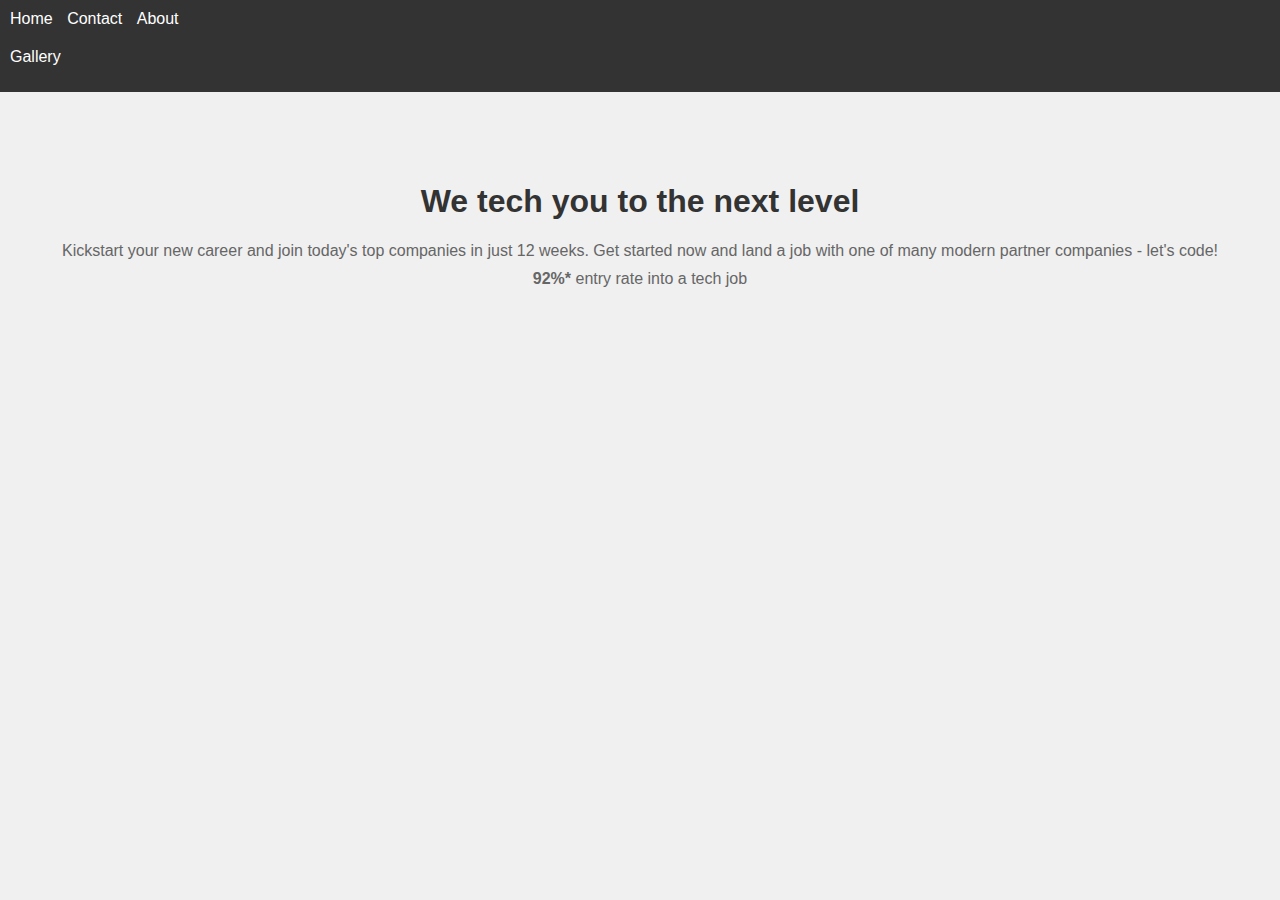
<file: index.html>
<header>
    <nav>
        <ul>
            <li><a href="index.html">Home</a></li>
            <li><a href="contact.html">Contact</a></li>
            <li><a href="about.html">About</a></li>
        </ul>
    </nav>
</header>

<!DOCTYPE html>
<html>
<head>
    <meta charset="UTF-8">
    <title>Your Page Title</title>
    <link rel="stylesheet" href="styles.css">
    <script src="script.js"></script>
</head>
<body>

    <header>
        <nav>
                <ul>
                  <li><a href="gallery.html">Gallery</a></li> <!-- Add this line to link to the gallery page -->
                </ul>
              </nav>
              



            <ul>
            
            </ul>
        </nav>
    </header>
    
    <main>
        <h1>We tech you to the next level</h1>
        <p>Kickstart your new career and join today's top companies in just 12 weeks. Get started now and land a job with one of many modern partner companies - let's code!</p>
        <p><strong>92%*</strong> entry rate into a tech job</p>
    </main>
    


    <script src="script.js"></script>
</body>
</html>



<main>
    
</main>
</file>
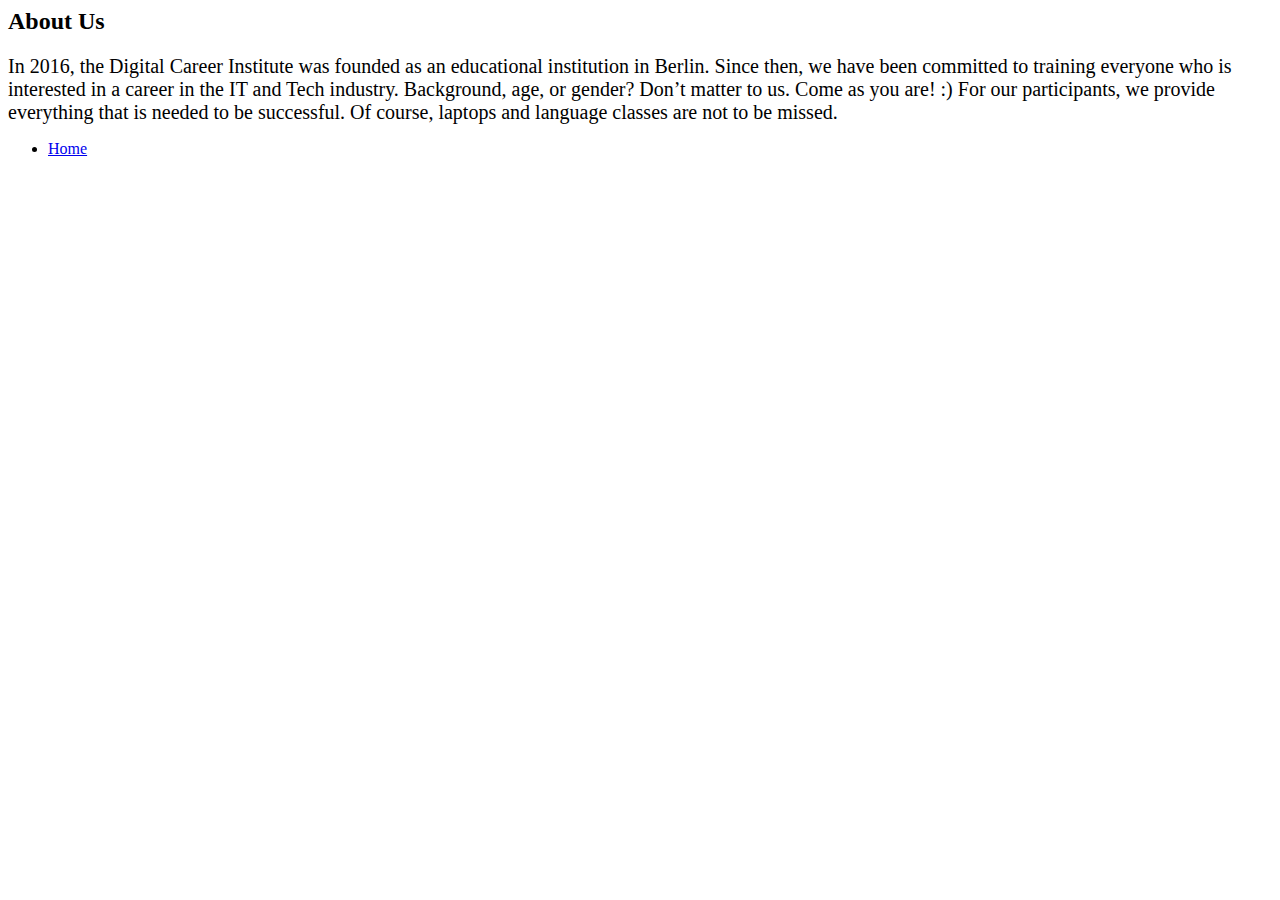
<file: about.html>
<h2>About Us</h2>
<p>

    In 2016, the Digital Career Institute was founded as an educational institution in Berlin.



    Since then, we have been committed to training everyone who is interested in a career in the IT and Tech industry.



    Background, age, or gender? Don’t matter to us. Come as you are! :)
    
    
    
    For our participants, we provide everything that is needed to be successful.

    Of course, laptops and language classes are not to be missed.


    
</p>

<body>
    <nav>
        <ul>
          <li><a href="index.html">Home</a></li>
        </ul>
      </nav>
      
</body>



<style>
    /* Increase font size */
    p {
      font-size: 20px;
    }
    
    /* Add spacing */
    p {
      margin-bottom: 10px;
    }
  </style>
</file>
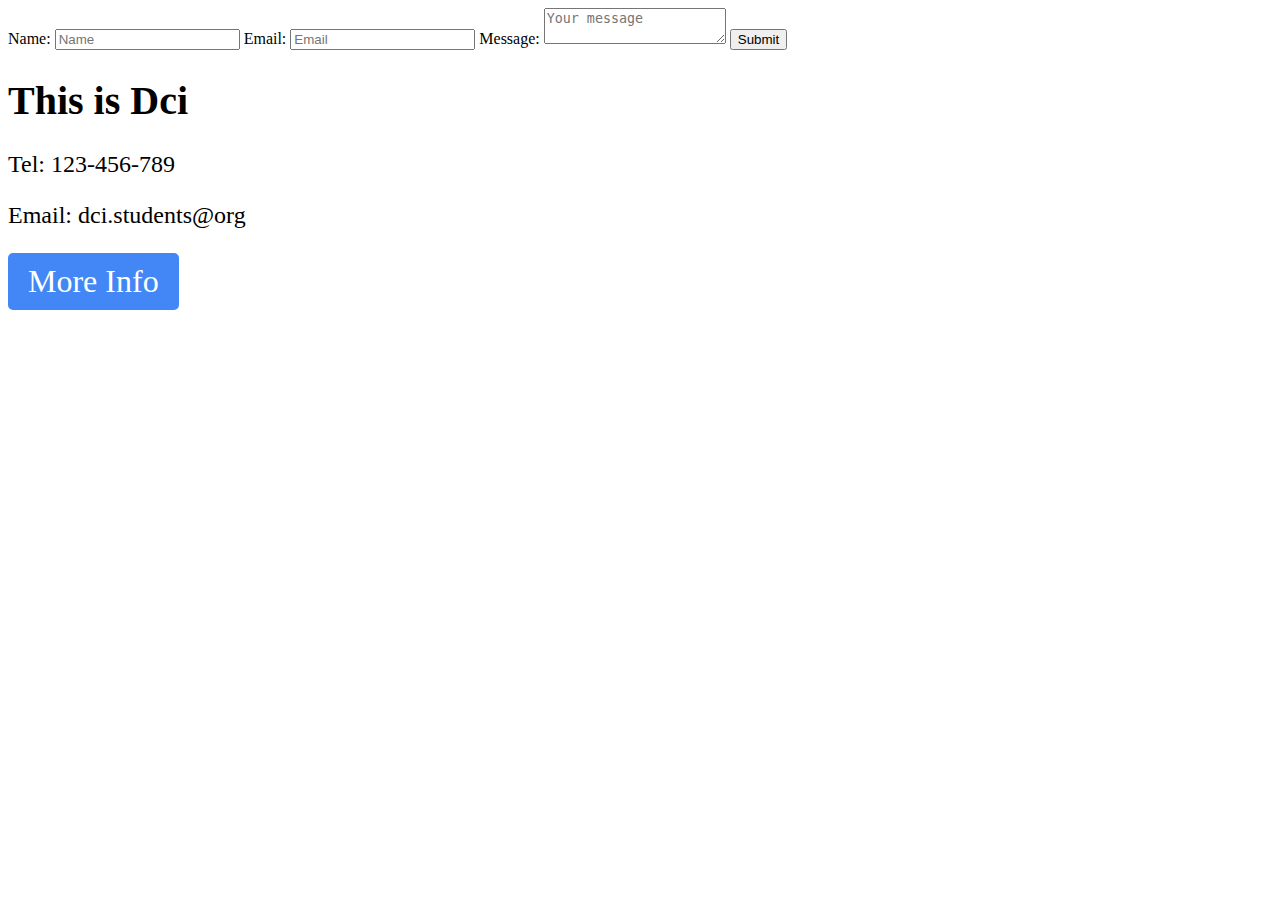
<file: contact.html>
<form id="contactForm" onsubmit="return handleFormSubmission()">
    <label for="name">Name:</label>
    <input type="text" id="name" name="name" placeholder="Name" required>

    <label for="email">Email:</label>
    <input type="email" id="email" name="email" placeholder="Email" required>

    <label for="message">Message:</label>
    <textarea id="message" name="message" placeholder="Your message" required></textarea>

    <button type="submit">Submit</button>
</form>
<div id="result"></div>
<body>
    
<h1 style="font-size: 40px;">This is Dci</h1>
<p style="font-size: 24px;">Tel: 123-456-789</p>
<p style="font-size: 24px;">Email: dci.students@org</p>
<a href= "https://Digitalcareerinstitute.org" style="font-size: 32px; text-decoration: none; color: #fff; background-color: #4287f5; padding: 10px 20px; border-radius: 5px; display: inline-block;">More Info</a>


</body>
</file>
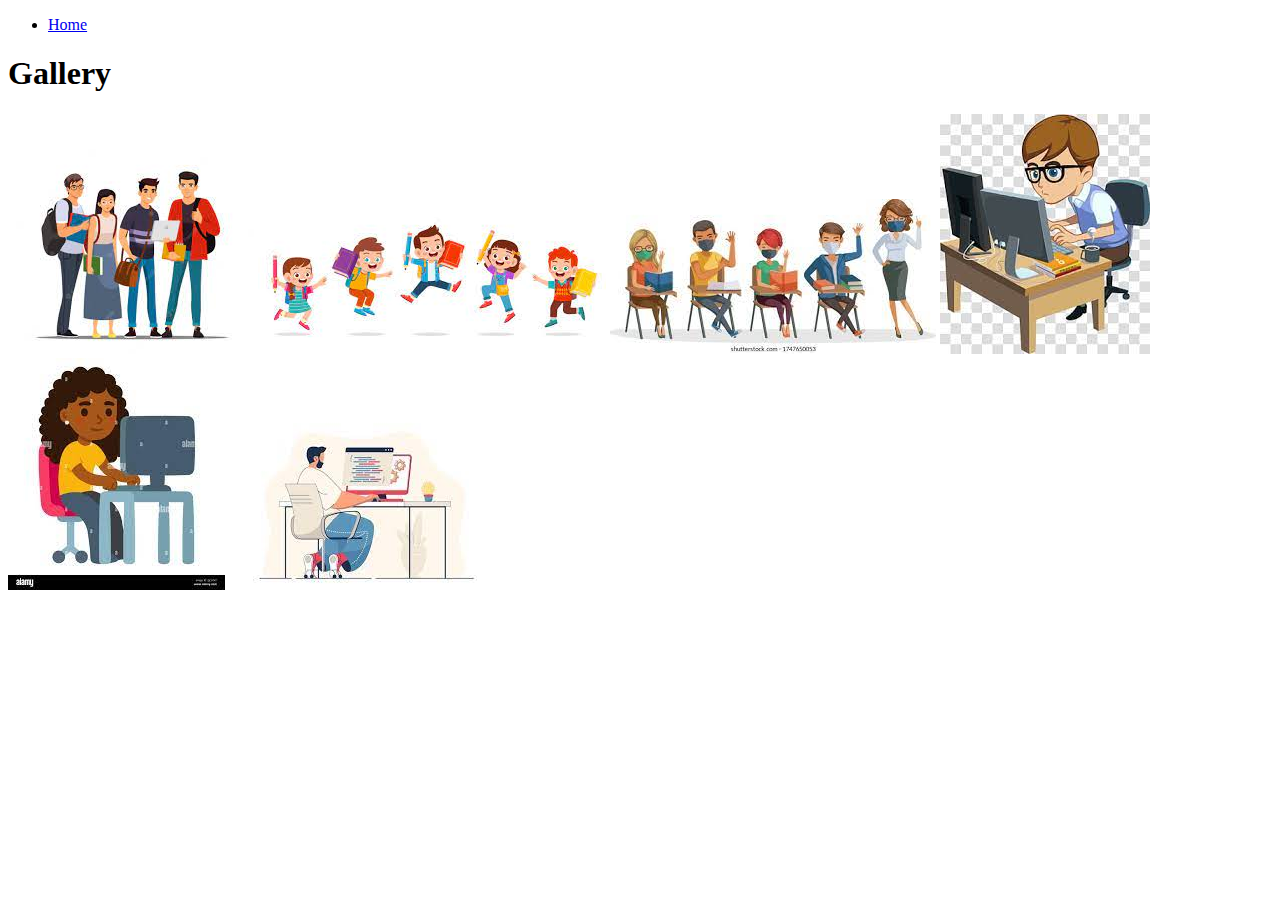
<file: gallery.html>
<!DOCTYPE html>
<html>
<head>
  <title>Gallery</title>
  <!-- Add any necessary CSS stylesheets or external libraries here -->
</head>
<body>
  <!-- Add your navigation bar or menu here to navigate to the home page -->
  <nav>
    <ul>
      <li><a href="index.html">Home</a></li>
    </ul>
  </nav>

  <!-- Add your gallery content here -->
  <h1>Gallery</h1>

  <div class="image-gallery">
    <img src="image1.jpeg" alt="Image 1">
    <img src="image2.jpeg" alt="Image 2">
    <img src="image3.jpeg" alt="Image 3">
    <img src="image4.jpeg" alt="Image 4">
    <img src="image5.jpeg" alt="Image 5">
    <img src="image6.jpeg" alt="Image 6">
    
  </div>

</body>
</html>
</file>
<file: styles.css>
body {
    font-family: Arial, sans-serif;
    background-color: #f0f0f0;
    margin: 0;
    padding: 0;
}

header {
    background-color: #333;
    color: #fff;
    padding: 10px;
}

nav ul {
    list-style-type: none;
    margin: 0;
    padding: 0;
}

nav ul li {
    display: inline;
    margin-right: 10px;
}

nav ul li a {
    color: #fff;
    text-decoration: none;
}

main {
    padding: 20px;
}

form {
    margin-bottom: 20px;
}

label {
    display: block;
    margin-bottom: 5px;
}

input,
textarea {
    width: 100%;
    padding: 10px;
    margin-bottom: 10px;
    border: 1px solid #ccc;
    border-radius: 4px;
}

button {
    padding: 10px 20px;
    background-color: #333;
    color: #fff;
    border: none;
    cursor: pointer;
}

button:hover {
    background-color: #555;
}




body {
    font-family: Arial, sans-serif;
    margin: 0;
    padding: 0;
}

header {
    background-color: #333;
    color: #fff;
    padding: 10px;
}

nav ul {
    list-style-type: none;
    margin: 0;
    padding: 0;
}

nav ul li {
    display: inline;
    margin-right: 10px;
}

nav ul li a {
    color: #fff;
    text-decoration: none;
}

main {
    text-align: center;
    margin-top: 50px;
}

h1 {
    color: #333;
}

p {
    color: #666;
    font-size: 16px;
    margin: 10px 0;
}

strong {
    font-weight: bold;
}


.gallery {
    display: grid;
    grid-template-columns: repeat(3, 1fr); /* Adjust the number of columns as desired */
    grid-gap: 10px; /* Adjust the gap between images */
  }
  
  .gallery img {
    width: 100%;
    height: auto;
  }
</file>
